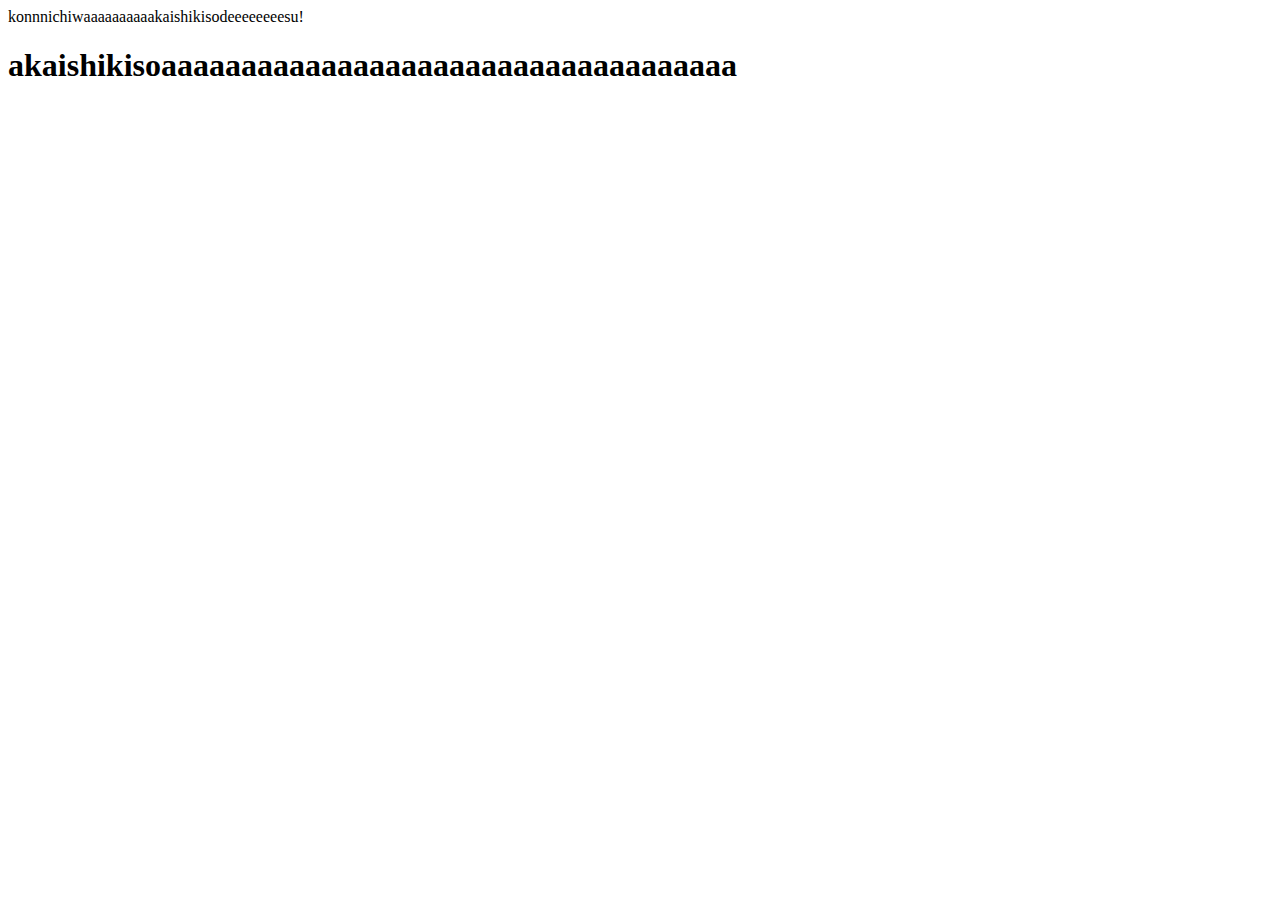
<file: akaishikiso.html>
konnnichiwaaaaaaaaaakaishikisodeeeeeeeesu!
<!DOCTYPE html>
<html lang="en">
<head>
    <meta charset="UTF-8">
    <meta http-equiv="X-UA-Compatible" content="IE=edge">
    <meta name="viewport" content="width=device-width, initial-scale=1.0">
    <title>Document</title>
</head>
<body>
    <h1>akaishikisoaaaaaaaaaaaaaaaaaaaaaaaaaaaaaaaaaaaa
        
    </h1>
</body>
</html>
</file>
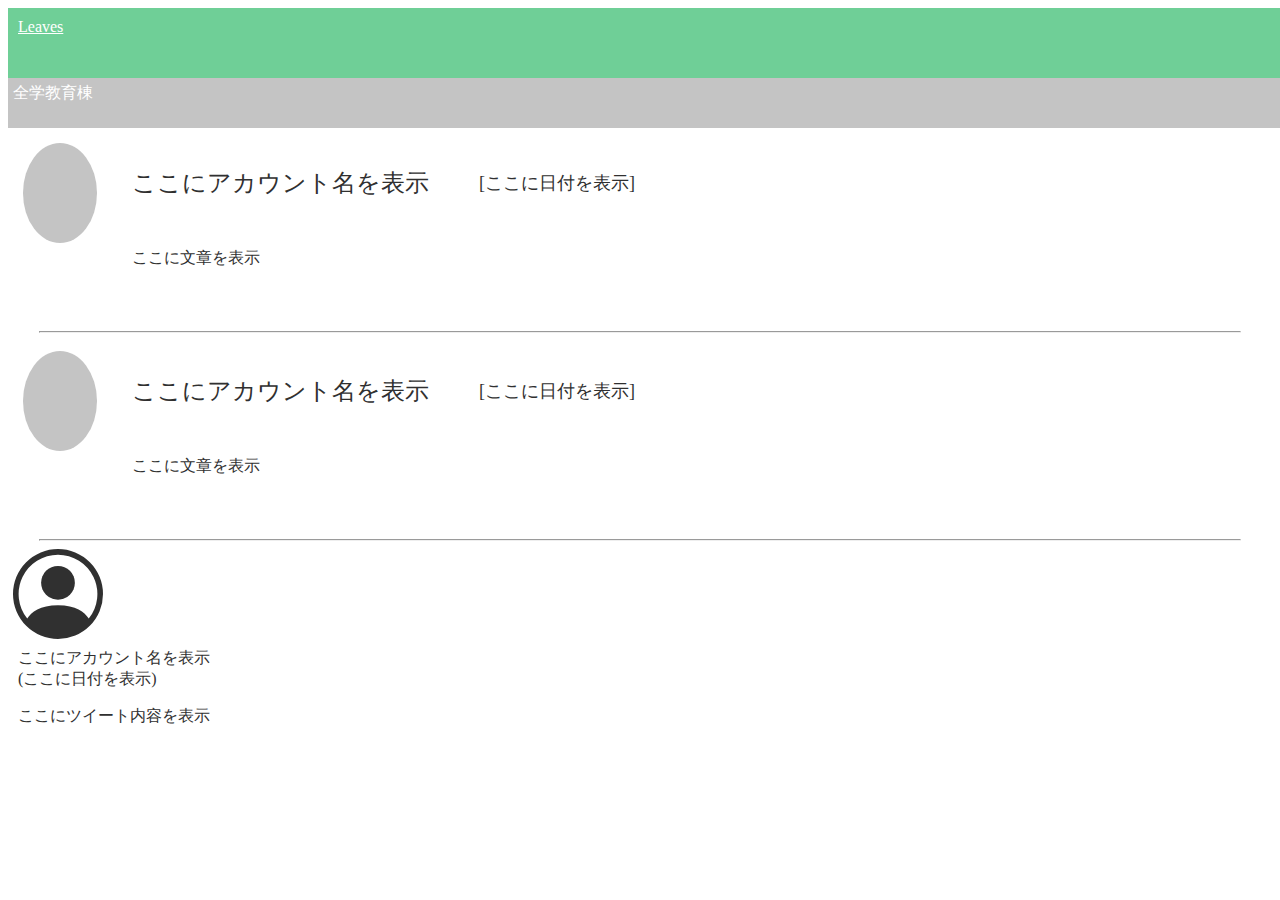
<file: templates/help.html>
<!DOCTYPE html>
<html lang="en">
  <head>
    <meta charset="UTF-8">
    <meta http-equiv="X-UA-Compatible" content="IE=edge">
    <meta name="viewport" content="width=device-width, initial-scale=1.0">
    <title>Document</title>
    <link rel="stylesheet" type="text/css" href="help.css">
    <link rel="stylesheet"
      href="https://stackpath.bootstrapcdn.com/bootstrap/4.5.0/css/bootstrap.min.css"
      integrity="sha384-9aIt2nRpC12Uk9gS9baDl411NQApFmC26EwAOH8WgZl5MYYxFfc+NcPb1dKGj7Sk"
      crossorigin="anonymous">
  </head>

  <body>
    <header>
      <nav class="navbar navbar-expand-lg navbar-light bg-primary">
        <a class="navbar-brand text-white" href="#">Leaves</a>
      </nav>
      <link rel="stylesheet"
        href="https://cdn.jsdelivr.net/npm/bootstrap-icons@1.4.0/font/bootstrap-icons.css">
    </header>
    <div class="place-bar">全学教育棟</div>


    <main>
      <div class="leaves1">
        <div class="icon1"></div>
        <div class="content1">
          <div class="information1">
            <li class="name1">ここにアカウント名を表示</li>
            <li class="date1">[ここに日付を表示]</li>
          </div>
          <div class="comment1">
            <p>ここに文章を表示</p>
          </div>
        </div>
      </div>

      <hr>

      <div class="leaves2">
        <div class="icon2"></div>
        <div class="content2">
          <div class="information2">
            <li class="name2">ここにアカウント名を表示</li>
            <li class="date2">[ここに日付を表示]</li>
          </div>
          <div class="comment2">
            <p>ここに文章を表示</p>
          </div>
        </div>
      </div>

      <hr>

      <div class="container-fluid">
        <div class="row">
          <div class="col-auto">
            <svg xmlns="http://www.w3.org/2000/svg" width="90px" height="90px"
              fill="currentColor" class="bi bi-person-circle" viewBox="0 0 16
              16">
              <path d="M11 6a3 3 0 1 1-6 0 3 3 0 0 1 6 0z" />
                <path fill-rule="evenodd" d="M0 8a8 8 0 1 1 16 0A8 8 0 0 1 0
                  8zm8-7a7 7 0 0 0-5.468 11.37C3.242 11.226 4.805 10 8 10s4.757
                  1.225 5.468 2.37A7 7 0 0 0 8 1z" />
                </svg>
              </div>
              <div class="col">
                <div class="row align-items-center justify-content-start">
                  <div class="col-auto">ここにアカウント名を表示</div>
                  <div class="col">(ここに日付を表示)</div>
                </div>
                <div class="row">
                  <div class="col-12">
                    <p>ここにツイート内容を表示</p>
                  </div>
                </div>
              </div>
            </div>
          </div>
        </div>



      </main>

    </body>
  </html>
</file>
<file: templates/help.css>
header {
    color:#fff;
    width: 100%;
    height:50px;
    background-color:#6fcf97 ;
    padding:10px;
}

.navbar-brand {
    color:#fff;
}

.place-bar {
    padding: 5px;
    color:#fff;
    background-color:#c4c4c4;
    width:100%;
    height:40px;
}

.leaves1  {
    display:flex;
    margin: 5px;
}

li {
    list-style: none;
    padding: 15px;
    display: flex;
    align-items: center;
    margin: 10px;
    float:left;
}

.icon1 {
    width: 80px;
    height: auto;
    background-color: #c4c4c4;
    border-radius: 50%;
    margin: 10px;
    margin-bottom: 80px;
}

.content1 {
    width:100%;
}

.information1 {
    width:100%;
    height:min-content;
    margin-bottom:  0px;
}

.name1 {
    height: 50px;
    font-size: 24px;
    color:#303030;
}

.date1 {
    height:50px;
    font-size: 18px;
    color: #303030;
}

.comment1 {
    min-height: 50px;
    margin:10px;
    padding:15px;
    color: #232323;
    clear:both;
}
.comment1 p {
    color:#303030;
    margin: 0;
    padding: 0;
}

hr {
    width:95%;
    size: 2px;
    color:#303030;
}

.leaves2  {
    display:flex;
    margin: 5px;
}

li {
    list-style: none;
    padding: 15px;
    display: flex;
    align-items: center;
    margin: 10px;
    float:left;
}

.icon2 {
    width: 80px;
    height: auto;
    background-color: #c4c4c4;
    border-radius: 50%;
    margin: 10px;
    margin-bottom: 80px;
}

.content2 {
    width:100%;
}

.information2 {
    width:100%;
    height:min-content;
    margin-bottom:  0px;
}

.name2 {
    height: 50px;
    font-size: 24px;
    color:#303030;
}

.date2 {
    height:50px;
    font-size: 18px;
    color: #303030;
}

.comment2 {
    min-height: 50px;
    margin:10px;
    padding:15px;
    color: #232323;
    clear:both;
}
.comment2 p {
    color:#303030;
    margin: 0;
    padding: 0;
}

.container {
    width:100%;
    margin-left: 5px;
    margin-right: 5px;
}

.row {
    margin:5px;
    color:#303030;
}

.col-2 {
    padding-left: 10px;
    min-height: 180px;
}

.bi bi-chevron-right {
    font-size: 90%;
}

.col-3 {
    max-width: 100%;
}
</file>
